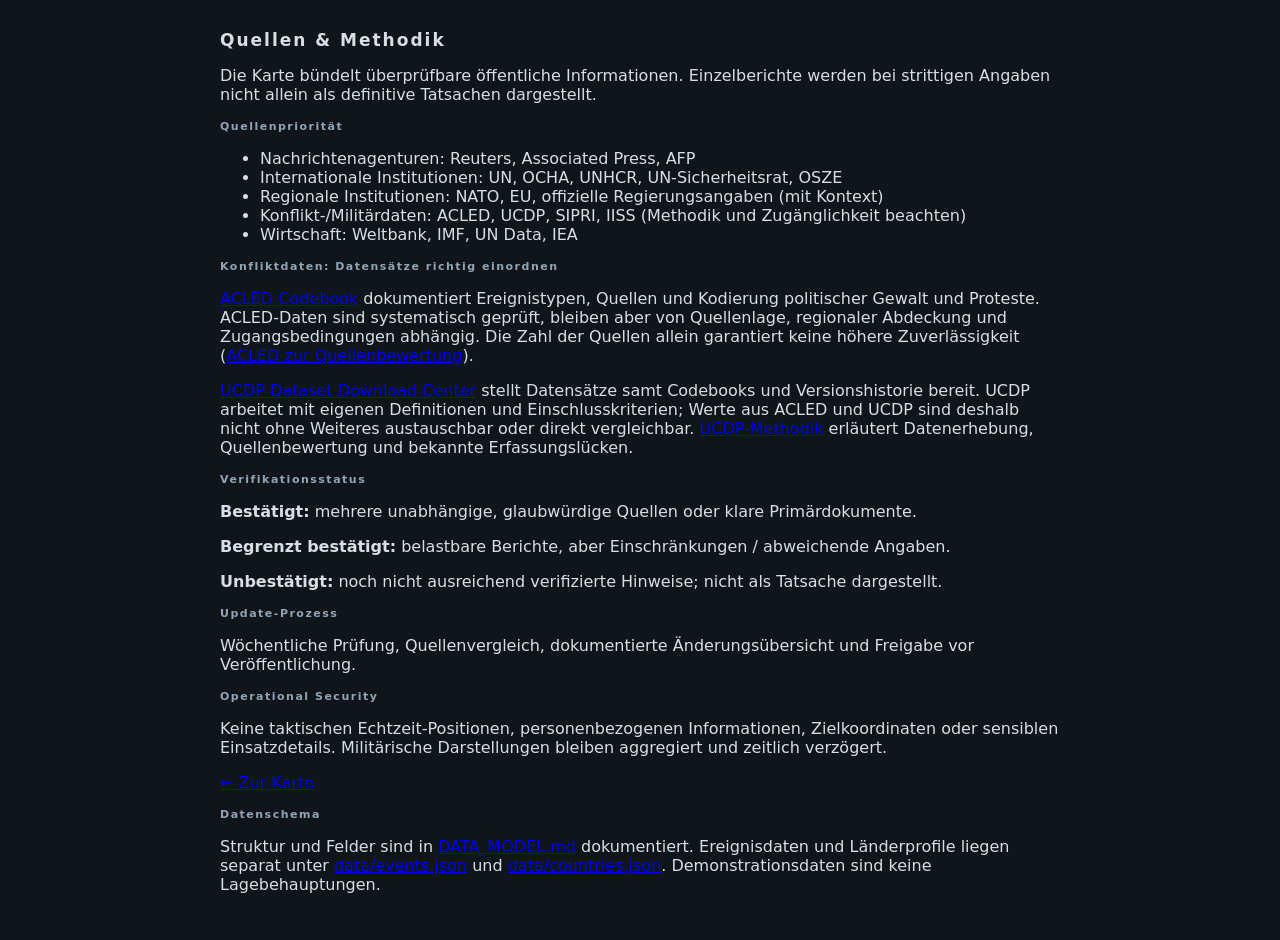
<file: sources.html>
<!doctype html><html lang="de"><meta charset="utf-8"><meta name="viewport" content="width=device-width,initial-scale=1"><title>Quellen & Methodik</title><link rel="stylesheet" href="style.css"><body style="padding:30px;max-width:900px;margin:auto"><h1>Quellen & Methodik</h1><p>Die Karte bündelt überprüfbare öffentliche Informationen. Einzelberichte werden bei strittigen Angaben nicht allein als definitive Tatsachen dargestellt.</p><h2>Quellenpriorität</h2><ul><li>Nachrichtenagenturen: Reuters, Associated Press, AFP</li><li>Internationale Institutionen: UN, OCHA, UNHCR, UN-Sicherheitsrat, OSZE</li><li>Regionale Institutionen: NATO, EU, offizielle Regierungsangaben (mit Kontext)</li><li>Konflikt-/Militärdaten: ACLED, UCDP, SIPRI, IISS (Methodik und Zugänglichkeit beachten)</li><li>Wirtschaft: Weltbank, IMF, UN Data, IEA</li></ul><h2>Konfliktdaten: Datensätze richtig einordnen</h2><p><a href="https://acleddata.com/methodology/acled-codebook" target="_blank" rel="noopener noreferrer">ACLED Codebook</a> dokumentiert Ereignistypen, Quellen und Kodierung politischer Gewalt und Proteste. ACLED-Daten sind systematisch geprüft, bleiben aber von Quellenlage, regionaler Abdeckung und Zugangsbedingungen abhängig. Die Zahl der Quellen allein garantiert keine höhere Zuverlässigkeit (<a href="https://acleddata.com/methodology/sourcing" target="_blank" rel="noopener noreferrer">ACLED zur Quellenbewertung</a>).</p><p><a href="https://ucdp.uu.se/downloads/" target="_blank" rel="noopener noreferrer">UCDP Dataset Download Center</a> stellt Datensätze samt Codebooks und Versionshistorie bereit. UCDP arbeitet mit eigenen Definitionen und Einschlusskriterien; Werte aus ACLED und UCDP sind deshalb nicht ohne Weiteres austauschbar oder direkt vergleichbar. <a href="https://www.uu.se/en/department/peace-and-conflict-research/research/ucdp/ucdp-methodology.html" target="_blank" rel="noopener noreferrer">UCDP-Methodik</a> erläutert Datenerhebung, Quellenbewertung und bekannte Erfassungslücken.</p><h2>Verifikationsstatus</h2><p><b>Bestätigt:</b> mehrere unabhängige, glaubwürdige Quellen oder klare Primärdokumente.</p><p><b>Begrenzt bestätigt:</b> belastbare Berichte, aber Einschränkungen / abweichende Angaben.</p><p><b>Unbestätigt:</b> noch nicht ausreichend verifizierte Hinweise; nicht als Tatsache dargestellt.</p><h2>Update-Prozess</h2><p>Wöchentliche Prüfung, Quellenvergleich, dokumentierte Änderungsübersicht und Freigabe vor Veröffentlichung.</p><h2>Operational Security</h2><p>Keine taktischen Echtzeit-Positionen, personenbezogenen Informationen, Zielkoordinaten oder sensiblen Einsatzdetails. Militärische Darstellungen bleiben aggregiert und zeitlich verzögert.</p><p><a href="index.html">← Zur Karte</a></p><h2>Datenschema</h2><p>Struktur und Felder sind in <a href="DATA_MODEL.md">DATA_MODEL.md</a> dokumentiert. Ereignisdaten und Länderprofile liegen separat unter <a href="data/events.json">data/events.json</a> und <a href="data/countries.json">data/countries.json</a>. Demonstrationsdaten sind keine Lagebehauptungen.</p></body></html>
</file>
<file: style.css>
*{box-sizing:border-box}body{margin:0;background:#10151b;color:#d7dee7;font-family:Inter,system-ui,Arial,sans-serif}header{height:72px;border-bottom:1px solid #29333e;display:flex;align-items:center;justify-content:space-between;padding:0 22px;background:#151c23}h1{font-size:17px;letter-spacing:2px;margin:0}header small{color:#7e91a2;font-size:10px;letter-spacing:1.4px}.stamp{text-align:right;font-size:11px;letter-spacing:1px}.stamp span{color:#d0a54b}.layout{display:grid;grid-template-columns:230px minmax(0,1fr) 300px;height:calc(100vh - 112px)}aside{padding:18px;border-right:1px solid #29333e;background:#131a21;overflow:auto}aside.right{border-left:1px solid #29333e;border-right:0}h2{font-size:11px;letter-spacing:1.5px;color:#92a4b4;margin:8px 0 15px}label{display:block;font-size:12px;margin:11px 0;color:#b9c4ce}input{accent-color:#8da5b9}.stat{display:flex;justify-content:space-between;border-bottom:1px solid #29333e;padding:9px 0;font-size:12px}.stat b{font-size:16px}.legend{margin-top:22px;color:#aab6c1;font-size:12px}.dot{display:inline-block;width:9px;height:9px;border-radius:50%;margin-right:8px}.red{background:#d45d5d}.amber{background:#d2a449}.blue{background:#5c94cf}.green{background:#64a77b}.warning{font-size:11px;line-height:1.5;color:#d0a54b;border:1px solid #554526;padding:10px;margin-top:24px}main{position:relative;min-width:0}#map{height:100%;background:#10151b}.maplabel{position:absolute;bottom:14px;left:14px;padding:7px 10px;background:#10151bcc;color:#8295a6;font-size:10px;letter-spacing:1px;border:1px solid #2b3743;pointer-events:none}.event{border-bottom:1px solid #29333e;padding:12px 0}.event h3{font-size:13px;margin:6px 0}.event p{font-size:11px;line-height:1.55;color:#a8b5c1;margin:5px 0}.tag{font-size:9px;letter-spacing:1px;text-transform:uppercase;color:#d0a54b}.source{font-size:10px;color:#6f8799}.note{border:1px solid #29333e;padding:12px;margin-top:22px;font-size:12px;color:#a9b6c1}.note p{line-height:1.5}footer{height:40px;border-top:1px solid #29333e;padding:12px 20px;font-size:10px;color:#6f8799;letter-spacing:.5px}footer span{float:right}.leaflet-container{background:#10151b}.leaflet-control-attribution{background:#131a21!important;color:#708497!important}.leaflet-control-attribution a{color:#94a9ba!important}.leaflet-popup-content-wrapper,.leaflet-popup-tip{background:#18222c;color:#d7dee7}.leaflet-popup-content{font-size:12px}@media(max-width:900px){.layout{grid-template-columns:190px 1fr;height:auto;min-height:calc(100vh - 112px)}main{height:65vh}.right{grid-column:1/-1;border-top:1px solid #29333e}}@media(max-width:600px){.layout{display:flex;flex-direction:column}main{height:60vh}header{padding:0 12px}.stamp small{display:none}}
#countryInfo dl{font-size:11px;line-height:1.5}#countryInfo dt{color:#92a4b4;margin-top:9px;font-weight:600}#countryInfo dd{margin:3px 0 8px;color:#a9b6c1}.influence-preview #map{outline:1px solid #d0a54b;outline-offset:-3px}
.source-link{display:inline-block;margin:6px 8px 0 0;color:#8fb4d1;font-size:10px;text-decoration:none;border-bottom:1px dotted #526b7e}.source-link:hover{color:#d7e7f3;text-decoration:underline}
</file>
